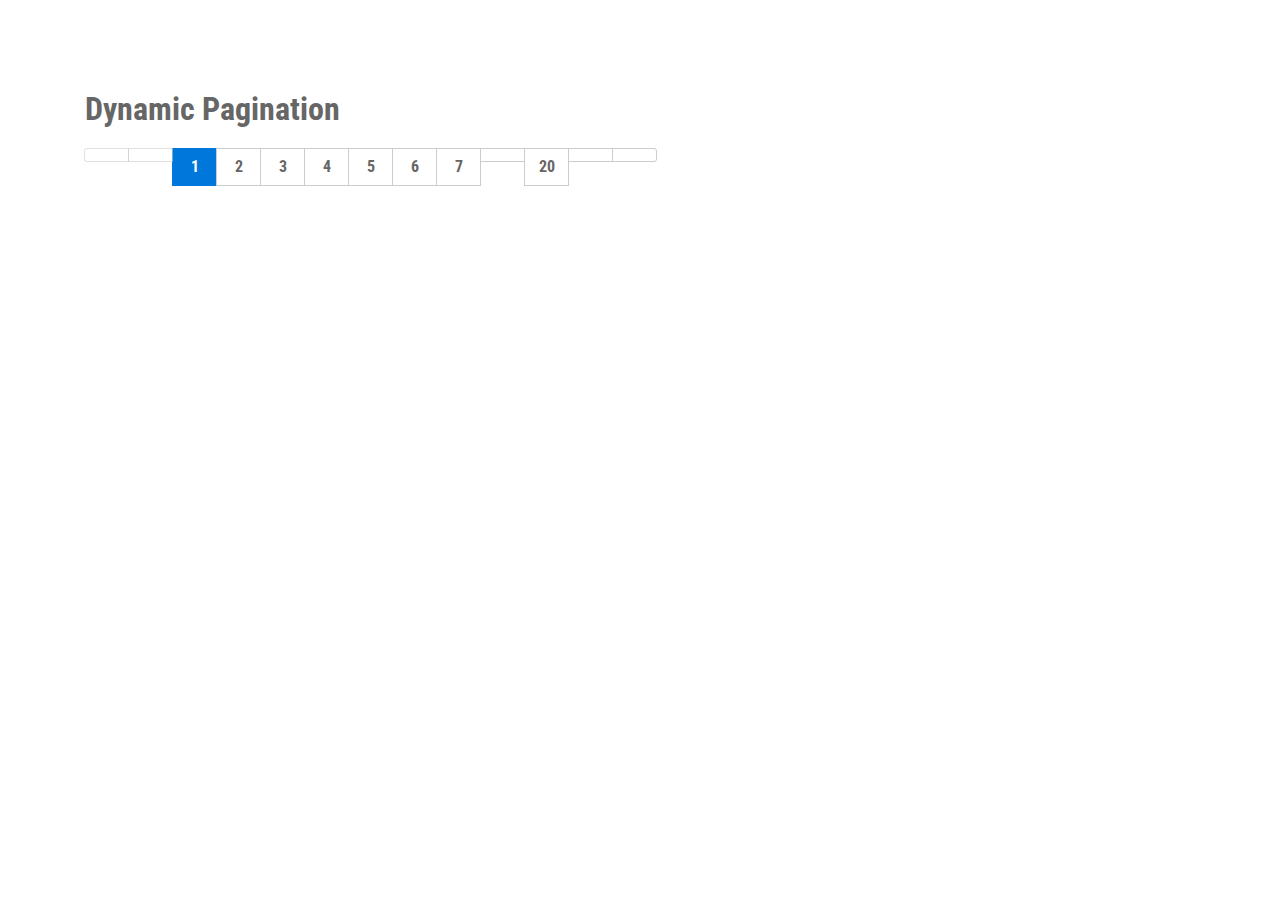
<file: index.html>
<!DOCTYPE html>
<html lang="en">
<head>
    <link rel='stylesheet' href='https://cdnjs.cloudflare.com/ajax/libs/twitter-bootstrap/4.0.0-beta/css/bootstrap.min.css'>
<link rel='stylesheet' href='//cdn.materialdesignicons.com/1.7.22/css/materialdesignicons.min.css'>
<link rel='stylesheet' href='https://fonts.googleapis.com/css?family=Roboto+Condensed:400,700'>
<link rel='stylesheet' href='https://fonts.googleapis.com/css?family=Roboto:400,500'>
    <meta charset="UTF-8">
    <meta name="viewport" content="width=device-width, initial-scale=1.0">
    <title>Home page</title>
    <link rel="stylesheet" href="style.css" />
</head>
<body>
    
      <main>
        <div class="container">
         <div class="row">
          <div class="col-sm-12">
           <h2>Dynamic Pagination</h2>
           <div id="container">
            <div id="pager"></div>
            <div class="text-muted" id="info"></div>
           </div>
          </div>
         </div>
        </div>
       </main>
    <script src="script.js">

    </script>
</body>
</html>
</file>
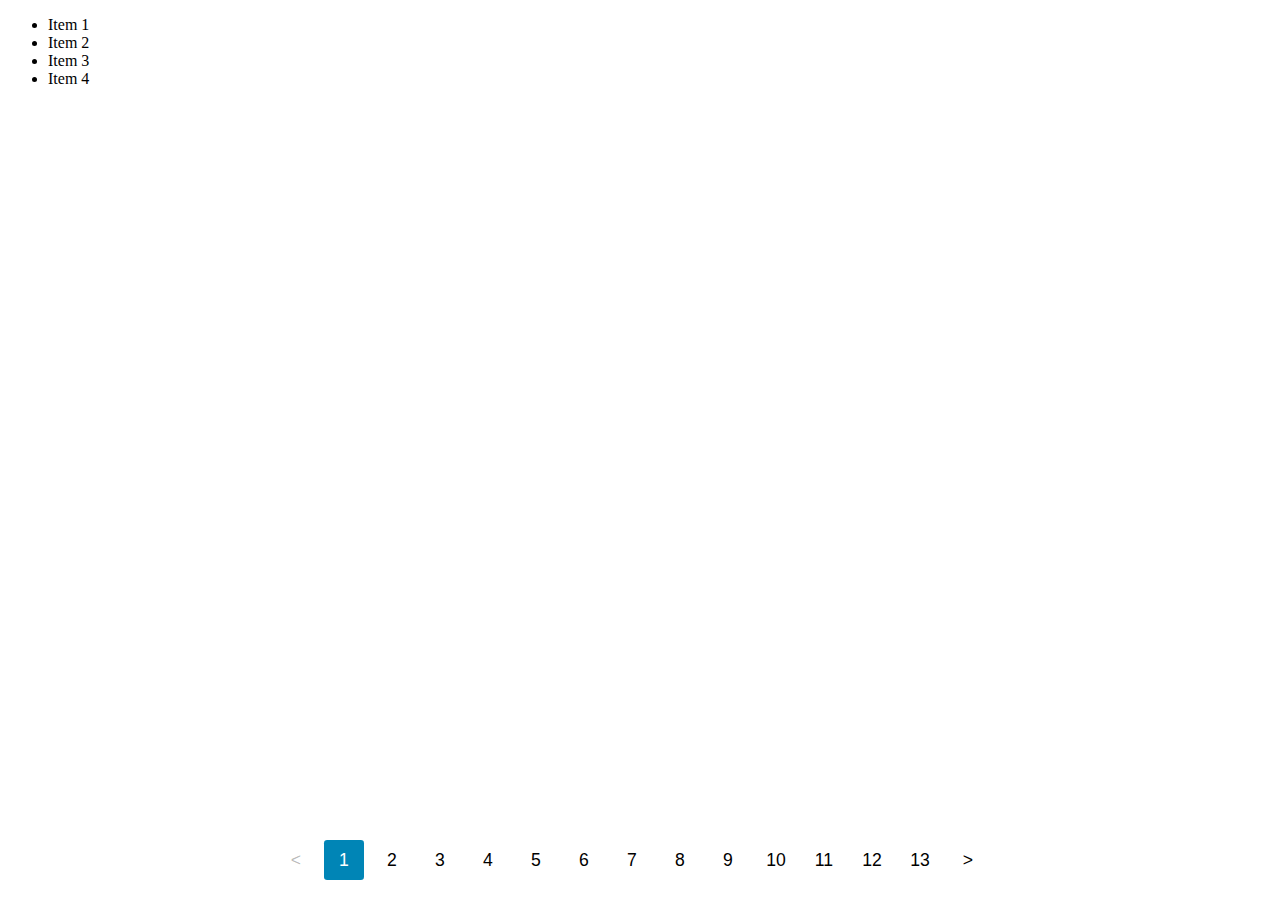
<file: pagination.html>
<!DOCTYPE html>
<html lang="en">
<head>
    <meta charset="UTF-8">
    <meta name="viewport" content="width=device-width, initial-scale=1.0">
    <title>pagination</title>
    <style>
      

.hidden {
  display: none;
}

.pagination-container {
  width: calc(100% - 2rem);
  display: flex;
  align-items: center;
  position: absolute;
  bottom: 0;
  padding: 1rem 0;
  justify-content: center;
}

.pagination-number,
.pagination-button{
  font-size: 1.1rem;
  background-color: transparent;
  border: none;
  margin: 0.25rem 0.25rem;
  cursor: pointer;
  height: 2.5rem;
  width: 2.5rem;
  border-radius: .2rem;
}

.pagination-number:hover,
.pagination-button:not(.disabled):hover {
  background: #fff;
}

.pagination-number.active {
  color: #fff;
  background: #0085b6;
}


    </style>
</head>
<body>
    <ul id="paginated-list" data-current-page="1" aria-live="polite">
        <li>Item 1</li>
        <li>Item 2</li>
        <li>Item 3</li>
        <li>Item 4</li>
        <li>Item 5</li>
        <li>Item 6</li>
        <li>Item 7</li>
        <li>Item 8</li>
        <li>Item 9</li>
        <li>Item 10</li>
        <li>Item 11</li>
        <li>Item 12</li>
        <li>Item 13</li>
        <li>Item 14</li>
        <li>Item 15</li>
        <li>Item 16</li>
        <li>Item 17</li>
        <li>Item 18</li>
        <li>Item 19</li>
        <li>Item 20</li>
        <li>Item 21</li>
        <li>Item 22</li>
        <li>Item 23</li>
        <li>Item 24</li>
        <li>Item 25</li>
        <li>Item 26</li>
        <li>Item 27</li>
        <li>Item 28</li>
        <li>Item 29</li>
        <li>Item 30</li>
        <li>Item 31</li>
        <li>Item 32</li>
        <li>Item 33</li>
        <li>Item 34</li>
        <li>Item 35</li>
        <li>Item 36</li>
        <li>Item 37</li>
        <li>Item 38</li>
        <li>Item 39</li>
        <li>Item 40</li>
        <li>Item 41</li>
        <li>Item 42</li>
        <li>Item 43</li>
        <li>Item 44</li>
        <li>Item 45</li>
        <li>Item 46</li>
        <li>Item 47</li>
        <li>Item 48</li>
        <li>Item 49</li>
        <li>Item 50</li>
      </ul>
    

    <nav class="pagination-container">
        <button class="pagination-button" id="prev-button" aria-label="Previous page" title="Previous page">
          &lt;
        </button>
    
        <div id="pagination-numbers">
    
        </div>
    
        <button class="pagination-button" id="next-button" aria-label="Next page" title="Next page">
          &gt;
        </button>
      </nav>
      <script>
        const paginationNumbers = document.getElementById("pagination-numbers");
const paginatedList = document.getElementById("paginated-list");
const listItems = paginatedList.querySelectorAll("li");
const nextButton = document.getElementById("next-button");
const prevButton = document.getElementById("prev-button");

const paginationLimit = 4;
const pageCount = Math.ceil(listItems.length / paginationLimit);
let currentPage = 1;

const disableButton = (button) => {
  button.classList.add("disabled");
  button.setAttribute("disabled", true);
};

const enableButton = (button) => {
  button.classList.remove("disabled");
  button.removeAttribute("disabled");
};

const handlePageButtonsStatus = () => {
  if (currentPage === 1) {
    disableButton(prevButton);
  } else {
    enableButton(prevButton);
  }

  if (pageCount === currentPage) {
    disableButton(nextButton);
  } else {
    enableButton(nextButton);
  }
};

const handleActivePageNumber = () => {
  document.querySelectorAll(".pagination-number").forEach((button) => {
    button.classList.remove("active");
    const pageIndex = Number(button.getAttribute("page-index"));
    if (pageIndex == currentPage) {
      button.classList.add("active");
    }
  });
};

const appendPageNumber = (index) => {
  const pageNumber = document.createElement("button");
  pageNumber.className = "pagination-number";
  pageNumber.innerHTML = index;
  pageNumber.setAttribute("page-index", index);
  pageNumber.setAttribute("aria-label", "Page " + index);

  paginationNumbers.appendChild(pageNumber);
};

const getPaginationNumbers = () => {
  for (let i = 1; i <= pageCount; i++) {
    appendPageNumber(i);
  }
};

const setCurrentPage = (pageNum) => {
  currentPage = pageNum;

  handleActivePageNumber();
  handlePageButtonsStatus();
  
  const prevRange = (pageNum - 1) * paginationLimit;
  const currRange = pageNum * paginationLimit;

  listItems.forEach((item, index) => {
    item.classList.add("hidden");
    if (index >= prevRange && index < currRange) {
      item.classList.remove("hidden");
    }
  });
};

window.addEventListener("load", () => {
  getPaginationNumbers();
  setCurrentPage(1);

  prevButton.addEventListener("click", () => {
    setCurrentPage(currentPage - 1);
  });

  nextButton.addEventListener("click", () => {
    setCurrentPage(currentPage + 1);
  });

  document.querySelectorAll(".pagination-number").forEach((button) => {
    const pageIndex = Number(button.getAttribute("page-index"));

    if (pageIndex) {
      button.addEventListener("click", () => {
        setCurrentPage(pageIndex);
      });
    }
  });
});

      </script>
</body>
</html>
</file>
<file: style.css>
*{
    margin: 0;
    padding: 0;
    box-sizing: border-box;
}

.main{
    padding: 20px;
    background-color: rgb(212, 206, 206);
    height: 100vh;
}
.section{
    width: 80%;
    padding: 20px;
    background-color: white;
    margin: 0 auto;
    display: flex;
    flex-direction: row;
    flex-wrap: wrap;
    justify-content: center;
    gap: 20px;
}
.items {
    width: 20%;
    height: auto;
    background-color: white;
    border-radius: 5px;
    overflow: hidden;
    box-shadow: 0px 0px 4px 3px rgba(179, 177, 177, 0.3);
}

.items img{
    width: 100%;
}

.items p{
    margin: 10px;
}

/* style for the slider */
.slideshow-container {
    max-width: 1000px;
    position: relative;
    margin: auto;
    background-color:white;
    border-radius: 20px;
    overflow: hidden;
  }
  
  
  /* Hide the images by default */
  .mySlides {
    display: none;
  }
  .mySlides img {
    height: 250px;
    display: block;
    margin: 0 auto;
    margin-bottom: 20px;
}
  
  /* Next & previous buttons */
  .prev, .next {
    cursor: pointer;
    position: absolute;
    top: 50%;
    width: auto;
    margin-top: -22px;
    padding: 16px;
    color: rgb(104, 102, 102);
    font-weight: bold;
    font-size: 18px;
    transition: 0.8s ease;
    border-radius: 0 3px 3px 0;
    user-select: none;
  }
  
  
  /* Position the "next button" to the right */
  .next {
    right: 0;
    border-radius: 3px 0 0 3px;
  }
  
  /* On hover, add a black background color with a little bit see-through */
  .prev:hover, .next:hover {
    background-color: rgba(0,0,0,0.8);
  }
  
  /* Caption text */
  .text {
    color: #1a1919;
    font-size: 16px;
    font-weight: bold;
    padding: 8px 12px;
    position: absolute;
    bottom: 8px;
    width: 100%;
    text-align: center;
  }
  
  /* Number text (1/3 etc) */
  .numbertext {
    color: #050505;
    font-size: 12px;
    padding: 8px 12px;
    position: absolute;
    top: 0;
  }
  
  /* The dots/bullets/indicators */
  .dot {
    cursor: pointer;
    height: 15px;
    width: 15px;
    margin: 0 2px;
    background-color: #bbb;
    border-radius: 50%;
    display: inline-block;
    transition: background-color 0.6s ease;
  }
  
  .active, .dot:hover {
    background-color: #717171;
  }
  
  /* Fading animation */
  .fade {
    animation-name: fade;
    animation-duration: 1.5s;
  }
  
  @keyframes fade {
    from {opacity: .4}
    to {opacity: 1}
  }

  /* pangination styling */
  body {
    margin: 0;
    font-family: "Roboto Condensed";
    font-weight: 400;
    font-size: 16px;
    color: #666;
  }
  
  main {
    margin-top: 10vh;
  }
  
  h2, small, .btn {
    font-weight: 700;
  }
  
  a, a:hover {
    color: #0077db;
  }
  
  label {
    font-weight: 400;
  }
  
  #container {
    margin: 20px 0;
  }
  
  #pager {
    margin-bottom: 20px;
  }
  #pager::after {
    display: table;
    clear: both;
    content: "";
  }
  
  .form-control {
    width: 150px;
    margin-right: 20px;
  }
  
  .pg-pager {
    margin: 0;
    padding: 0;
  }
  .pg-pager::after {
    display: table;
    clear: both;
    content: "";
  }
  .pg-pager .pg-item {
    list-style: outside none;
    float: left;
  }
  .pg-pager .pg-item .pg-link, .pg-pager .pg-item.pg-ellipsis > span {
    display: block;
    min-width: 45px;
    text-align: center;
    font-weight: 700;
    text-decoration: none;
    padding: 6px 12px;
    color: inherit;
    border: 1px solid #ccc;
    margin-left: -1px;
  }
  .pg-pager .pg-item .pg-link:hover, .pg-pager .pg-item.pg-ellipsis > span:hover {
    color: inherit;
    border-color: #ccc;
    background-color: #ccc;
  }
  .pg-pager .pg-item.pg-active > a, .pg-pager .pg-item.pg-active > a:focus, .pg-pager .pg-item.pg-active > a:hover {
    color: #fff;
    border-color: #0077db;
    background-color: #0077db;
  }
  .pg-pager .pg-item:first-child a {
    border-radius: 3px 0 0 3px;
  }
  .pg-pager .pg-item:last-child a {
    border-radius: 0 3px 3px 0;
  }
  .pg-pager .pg-item.pg-ellipsis > span {
    cursor: not-allowed;
  }
  .pg-pager .pg-item.pg-ellipsis > span:hover {
    color: inherit;
    border-color: #ccc;
    background-color: transparent;
  }
  .pg-pager .pg-item.pg-disabled {
    cursor: not-allowed;
  }
  .pg-pager .pg-item.pg-disabled a {
    opacity: 0.6;
    pointer-events: none;
  }
  .pg-pager .pg-item.pg-disabled a:hover {
    color: inherit;
    border-color: #ccc;
    background-color: transparent;
  }
  
  .btn {
    border-radius: 3px;
    font-size: 14px;
    font-family: "Roboto";
    font-weight: 500;
  }
  .btn.btn-primary {
    border-color: #0077db;
    background-color: #0077db;
  }
  .btn.btn-primary:hover {
    background-color: #007fea;
  }
  .btn.btn-danger {
    border-color: #fa424a;
    background-color: #fa424a;
  }
  .btn.btn-danger:hover {
    background-color: #fa5158;
  }
  
  .pagination {
    margin: 0;
    font-family: -apple-system, system-ui, BlinkMacSystemFont, "Segoe UI", Roboto, "Helvetica Neue", Arial, sans-serif;
  }
</file>
